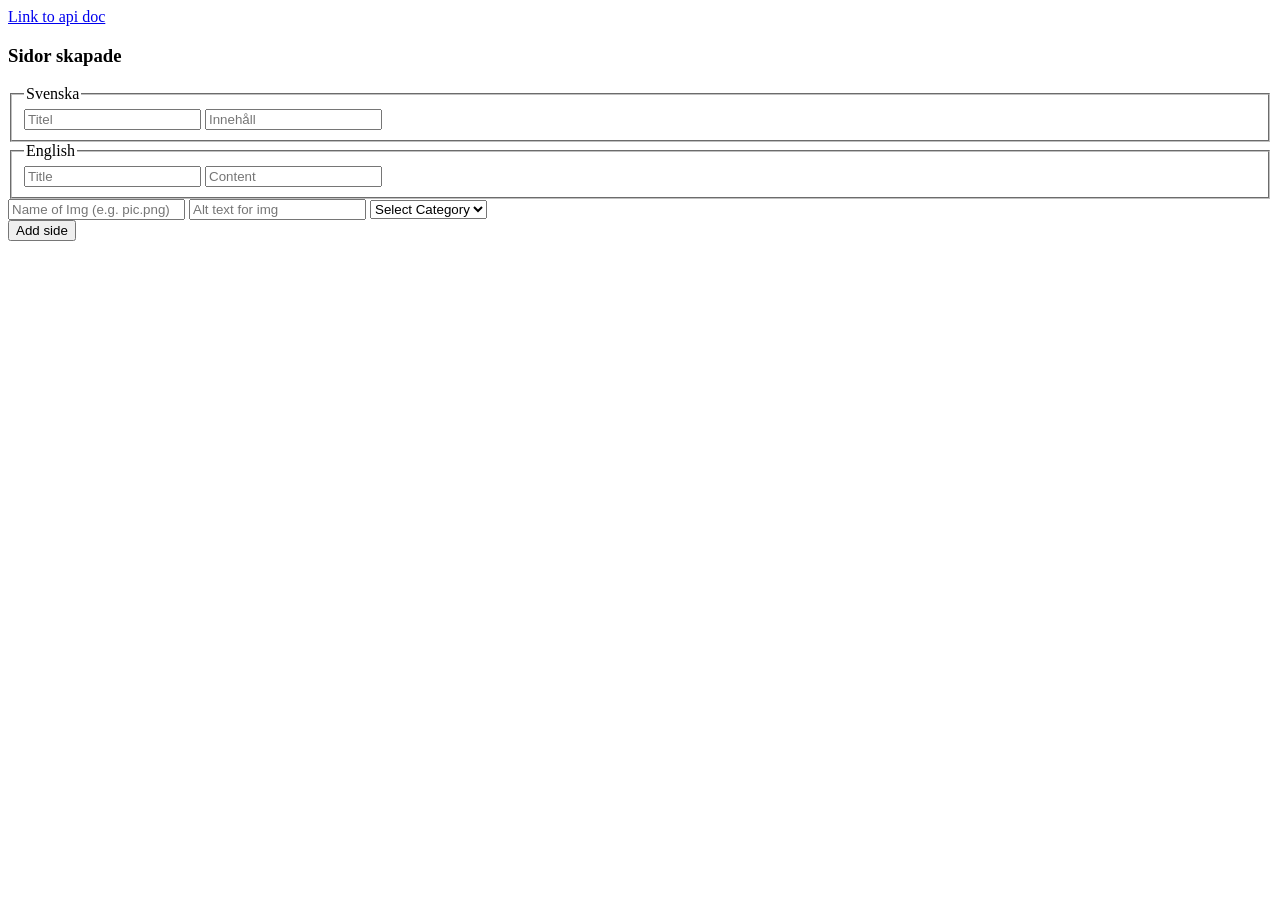
<file: index.html>
<!DOCTYPE html>
<html lang="en">
<head>
    <meta charset="UTF-8">
    <meta name="viewport" content="width=device-width, initial-scale=1.0">
    <title>Document</title>
    <link rel="stylesheet" href="style.css">
    <script src="api.js" defer></script>
</head>
<body>
    <div>
        <a href="apidoc.html">Link to api doc</a>
        <div>
            <h3>Sidor skapade</h3>
            <form>
                <fieldset>
                    <legend>Svenska</legend>
                    <input id="SvTitle" type="text" placeholder="Titel">
                    <input id="SvContent" type="text" placeholder="Innehåll">
                </fieldset>

                <fieldset>
                    <legend>English</legend>
                    <input id="EnTitle" type="text" placeholder="Title">
                    <input id="EnContent" type="text" placeholder="Content">
                </fieldset>

                <input id="NameOfImg" type="text" placeholder="Name of Img (e.g. pic.png)">
                <input id="AltTxtForImg" type="text" placeholder="Alt text for img">

                <select id="CategoryForSite" required>
                    <option value="">Select Category</option>
                    <option value="News">News</option>
                    <option value="Blog">Blog</option>
                    <option value="Products">Products</option>
                </select>
            </form>
            <button id="AddSideBtn">Add side</button>
        </div>
        <div id="ViewSitesBox" class="scroll-view"></div>
    </div>
</body>
</html>
</file>
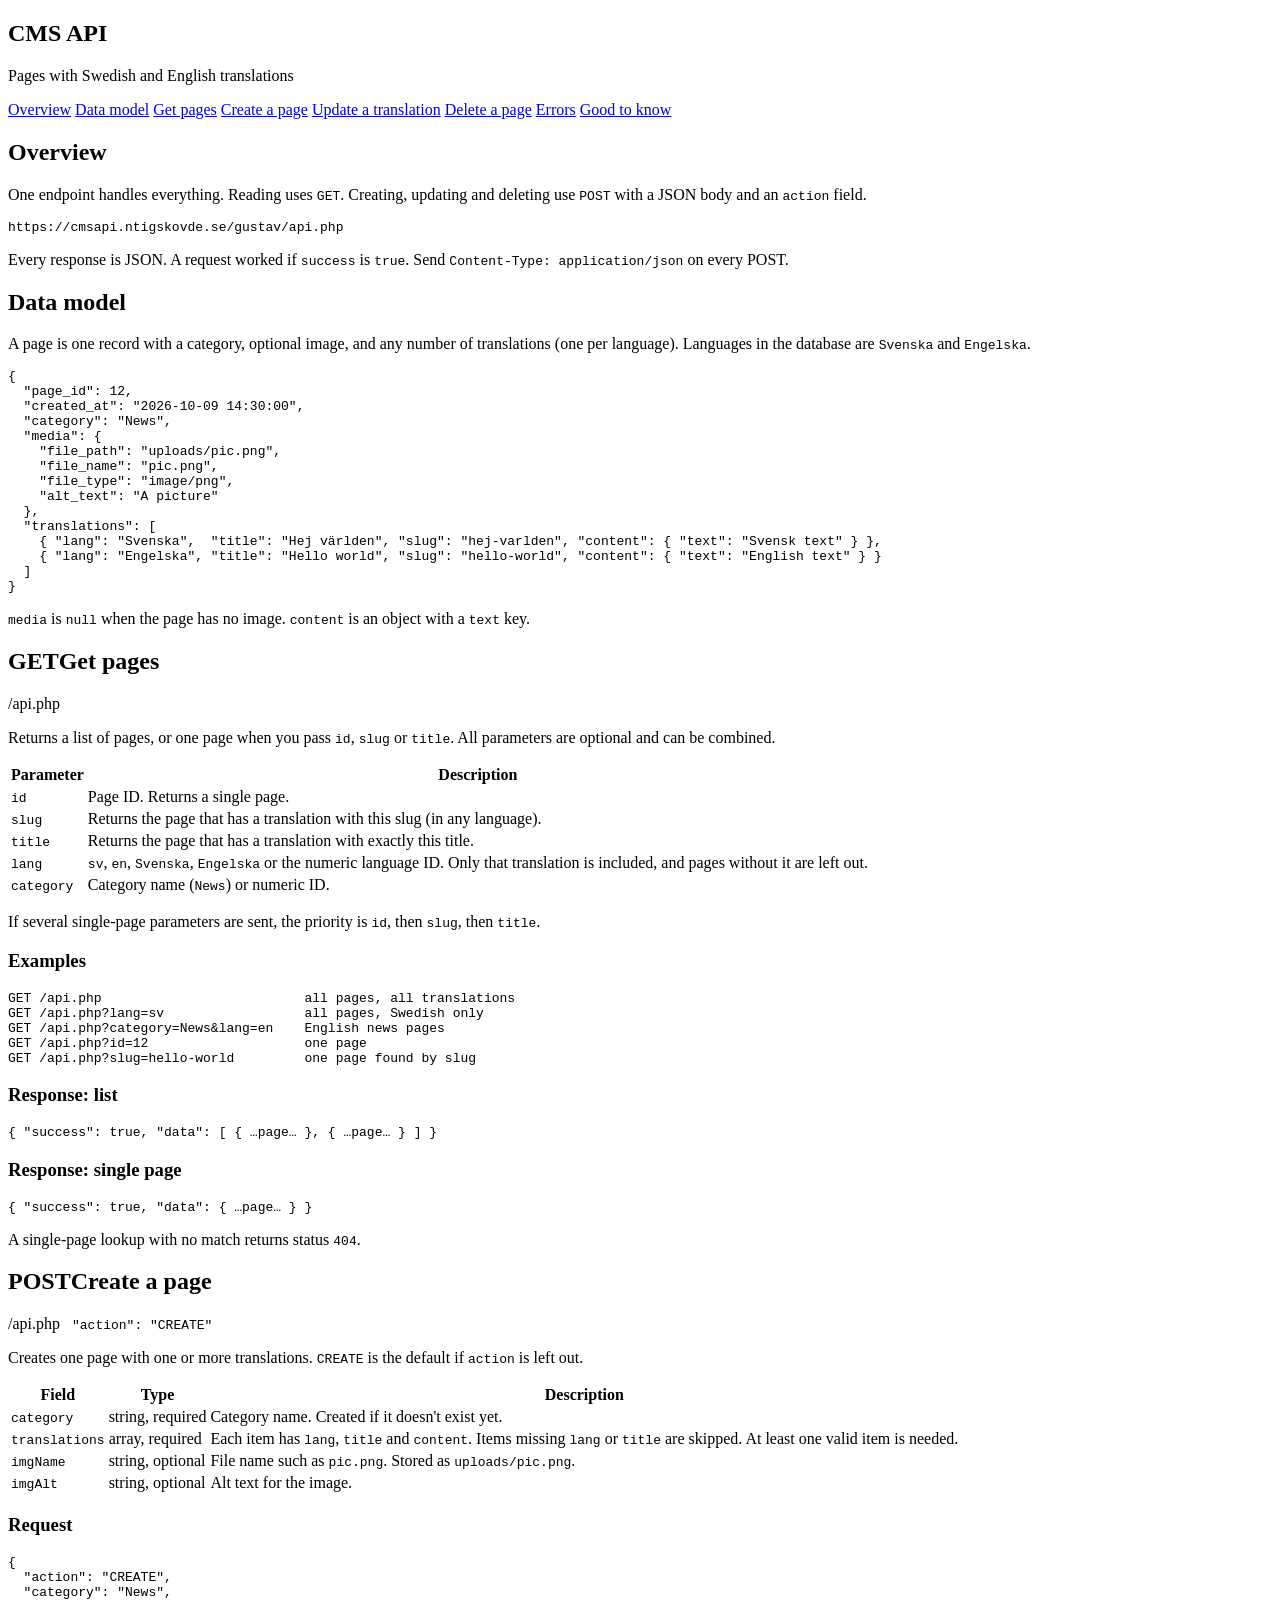
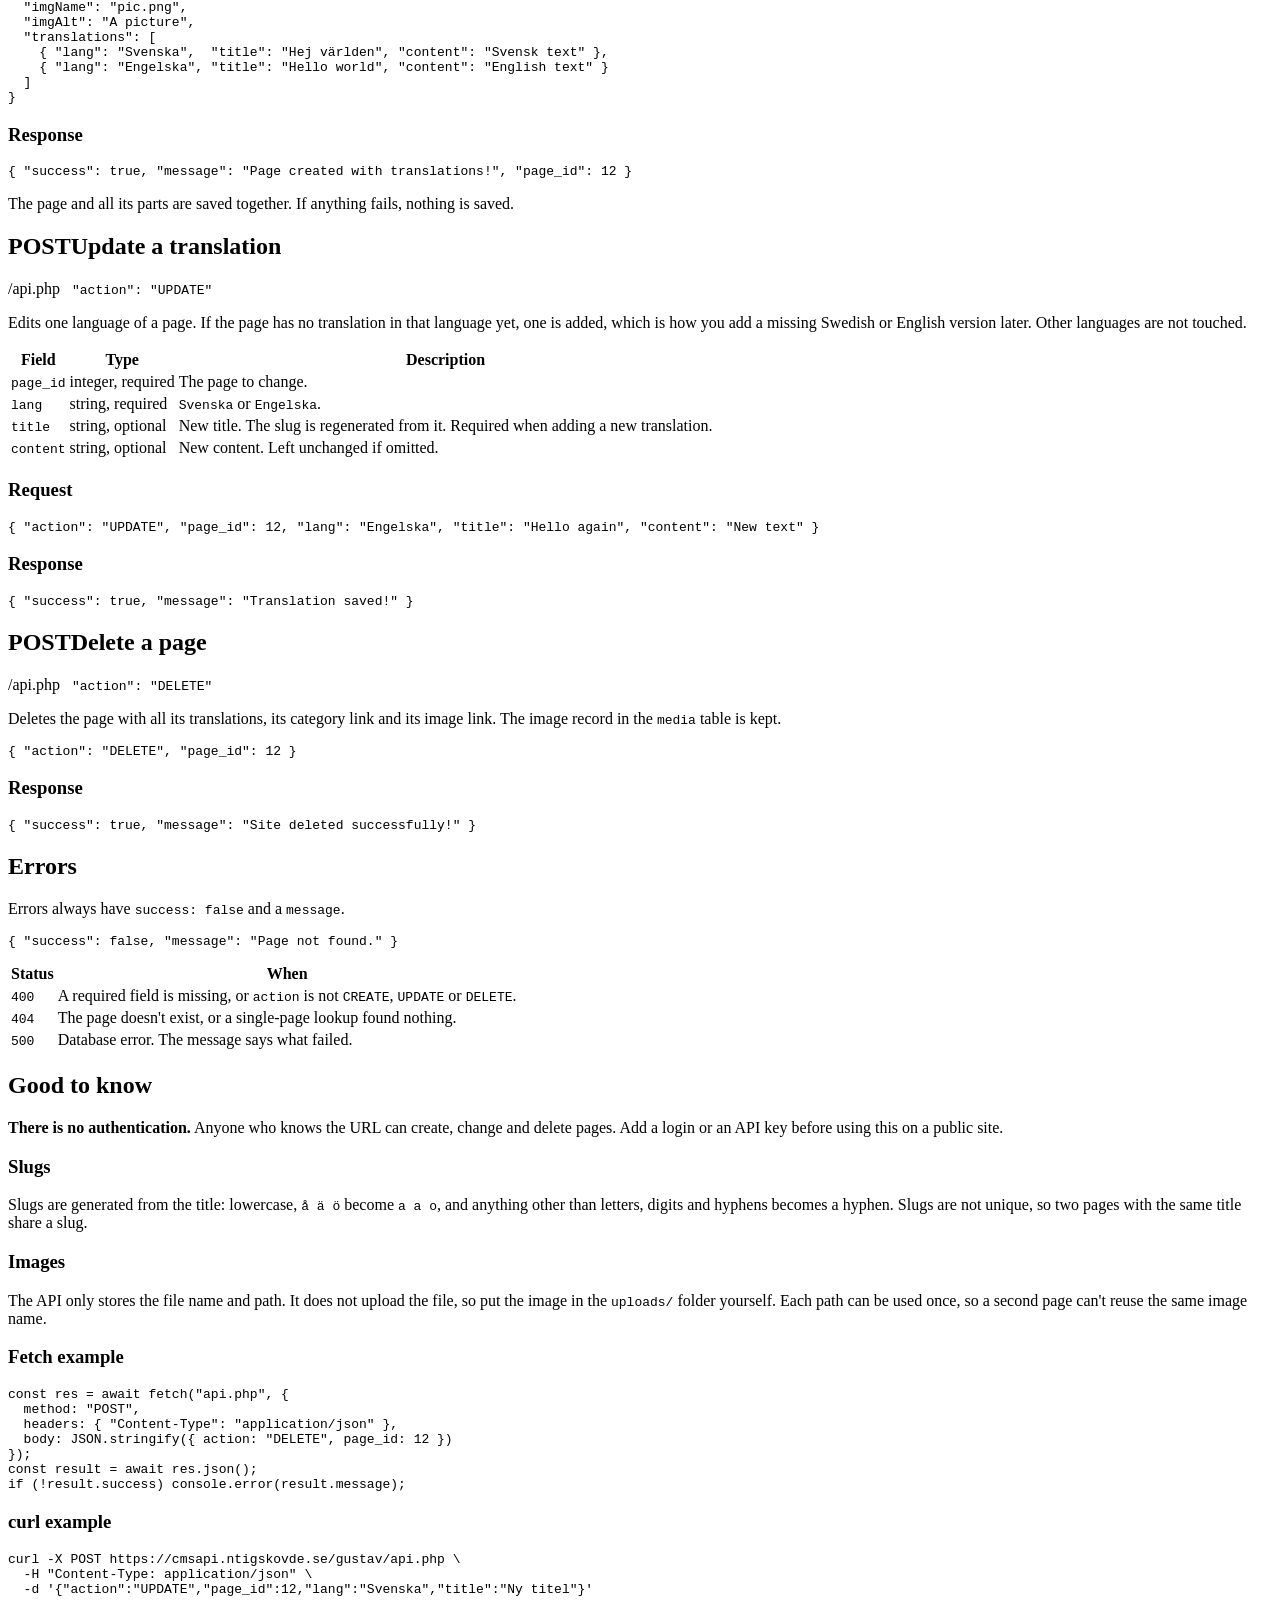
<file: apidoc.html>
<!DOCTYPE html>
<html lang="en">
<head>
<meta charset="UTF-8">
<meta name="viewport" content="width=device-width, initial-scale=1">
<title>CMS API documentation</title>

</head>
<body>
<nav>
  <h1>CMS API</h1>
  <p>Pages with Swedish and English translations</p>
  <a href="#overview">Overview</a>
  <a href="#model">Data model</a>
  <a href="#get">Get pages</a>
  <a href="#create">Create a page</a>
  <a href="#update">Update a translation</a>
  <a href="#delete">Delete a page</a>
  <a href="#errors">Errors</a>
  <a href="#notes">Good to know</a>
</nav>

<main>
<h2 id="overview">Overview</h2>
<p>One endpoint handles everything. Reading uses <code>GET</code>. Creating, updating and deleting use <code>POST</code> with a JSON body and an <code>action</code> field.</p>
<pre><code>https://cmsapi.ntigskovde.se/gustav/api.php</code></pre>
<p>Every response is JSON. A request worked if <code>success</code> is <code>true</code>. Send <code>Content-Type: application/json</code> on every POST.</p>

<h2 id="model">Data model</h2>
<p>A page is one record with a category, optional image, and any number of translations (one per language). Languages in the database are <code>Svenska</code> and <code>Engelska</code>.</p>
<pre><code>{
  "page_id": 12,
  "created_at": "2026-10-09 14:30:00",
  "category": "News",
  "media": {
    "file_path": "uploads/pic.png",
    "file_name": "pic.png",
    "file_type": "image/png",
    "alt_text": "A picture"
  },
  "translations": [
    { "lang": "Svenska",  "title": "Hej världen", "slug": "hej-varlden", "content": { "text": "Svensk text" } },
    { "lang": "Engelska", "title": "Hello world", "slug": "hello-world", "content": { "text": "English text" } }
  ]
}</code></pre>
<p><code>media</code> is <code>null</code> when the page has no image. <code>content</code> is an object with a <code>text</code> key.</p>

<h2 id="get"><span class="verb get">GET</span>Get pages</h2>
<p class="endpoint">/api.php</p>
<p>Returns a list of pages, or one page when you pass <code>id</code>, <code>slug</code> or <code>title</code>. All parameters are optional and can be combined.</p>
<div class="scroll"><table>
<tr><th>Parameter</th><th>Description</th></tr>
<tr><td><code>id</code></td><td>Page ID. Returns a single page.</td></tr>
<tr><td><code>slug</code></td><td>Returns the page that has a translation with this slug (in any language).</td></tr>
<tr><td><code>title</code></td><td>Returns the page that has a translation with exactly this title.</td></tr>
<tr><td><code>lang</code></td><td><code>sv</code>, <code>en</code>, <code>Svenska</code>, <code>Engelska</code> or the numeric language ID. Only that translation is included, and pages without it are left out.</td></tr>
<tr><td><code>category</code></td><td>Category name (<code>News</code>) or numeric ID.</td></tr>
</table></div>
<p>If several single-page parameters are sent, the priority is <code>id</code>, then <code>slug</code>, then <code>title</code>.</p>

<h3>Examples</h3>
<pre><code>GET /api.php                          all pages, all translations
GET /api.php?lang=sv                  all pages, Swedish only
GET /api.php?category=News&amp;lang=en    English news pages
GET /api.php?id=12                    one page
GET /api.php?slug=hello-world         one page found by slug</code></pre>

<h3>Response: list</h3>
<pre><code>{ "success": true, "data": [ { …page… }, { …page… } ] }</code></pre>
<h3>Response: single page</h3>
<pre><code>{ "success": true, "data": { …page… } }</code></pre>
<p>A single-page lookup with no match returns status <code>404</code>.</p>

<h2 id="create"><span class="verb post">POST</span>Create a page</h2>
<p class="endpoint">/api.php &nbsp; <code>"action": "CREATE"</code></p>
<p>Creates one page with one or more translations. <code>CREATE</code> is the default if <code>action</code> is left out.</p>
<div class="scroll"><table>
<tr><th>Field</th><th>Type</th><th>Description</th></tr>
<tr><td><code>category</code></td><td>string, required</td><td>Category name. Created if it doesn't exist yet.</td></tr>
<tr><td><code>translations</code></td><td>array, required</td><td>Each item has <code>lang</code>, <code>title</code> and <code>content</code>. Items missing <code>lang</code> or <code>title</code> are skipped. At least one valid item is needed.</td></tr>
<tr><td><code>imgName</code></td><td>string, optional</td><td>File name such as <code>pic.png</code>. Stored as <code>uploads/pic.png</code>.</td></tr>
<tr><td><code>imgAlt</code></td><td>string, optional</td><td>Alt text for the image.</td></tr>
</table></div>
<h3>Request</h3>
<pre><code>{
  "action": "CREATE",
  "category": "News",
  "imgName": "pic.png",
  "imgAlt": "A picture",
  "translations": [
    { "lang": "Svenska",  "title": "Hej världen", "content": "Svensk text" },
    { "lang": "Engelska", "title": "Hello world", "content": "English text" }
  ]
}</code></pre>
<h3>Response</h3>
<pre><code>{ "success": true, "message": "Page created with translations!", "page_id": 12 }</code></pre>
<p>The page and all its parts are saved together. If anything fails, nothing is saved.</p>

<h2 id="update"><span class="verb post">POST</span>Update a translation</h2>
<p class="endpoint">/api.php &nbsp; <code>"action": "UPDATE"</code></p>
<p>Edits one language of a page. If the page has no translation in that language yet, one is added, which is how you add a missing Swedish or English version later. Other languages are not touched.</p>
<div class="scroll"><table>
<tr><th>Field</th><th>Type</th><th>Description</th></tr>
<tr><td><code>page_id</code></td><td>integer, required</td><td>The page to change.</td></tr>
<tr><td><code>lang</code></td><td>string, required</td><td><code>Svenska</code> or <code>Engelska</code>.</td></tr>
<tr><td><code>title</code></td><td>string, optional</td><td>New title. The slug is regenerated from it. Required when adding a new translation.</td></tr>
<tr><td><code>content</code></td><td>string, optional</td><td>New content. Left unchanged if omitted.</td></tr>
</table></div>
<h3>Request</h3>
<pre><code>{ "action": "UPDATE", "page_id": 12, "lang": "Engelska", "title": "Hello again", "content": "New text" }</code></pre>
<h3>Response</h3>
<pre><code>{ "success": true, "message": "Translation saved!" }</code></pre>

<h2 id="delete"><span class="verb del">POST</span>Delete a page</h2>
<p class="endpoint">/api.php &nbsp; <code>"action": "DELETE"</code></p>
<p>Deletes the page with all its translations, its category link and its image link. The image record in the <code>media</code> table is kept.</p>
<pre><code>{ "action": "DELETE", "page_id": 12 }</code></pre>
<h3>Response</h3>
<pre><code>{ "success": true, "message": "Site deleted successfully!" }</code></pre>

<h2 id="errors">Errors</h2>
<p>Errors always have <code>success: false</code> and a <code>message</code>.</p>
<pre><code>{ "success": false, "message": "Page not found." }</code></pre>
<div class="scroll"><table>
<tr><th>Status</th><th>When</th></tr>
<tr><td><code>400</code></td><td>A required field is missing, or <code>action</code> is not <code>CREATE</code>, <code>UPDATE</code> or <code>DELETE</code>.</td></tr>
<tr><td><code>404</code></td><td>The page doesn't exist, or a single-page lookup found nothing.</td></tr>
<tr><td><code>500</code></td><td>Database error. The message says what failed.</td></tr>
</table></div>

<h2 id="notes">Good to know</h2>
<div class="note warn"><strong>There is no authentication.</strong> Anyone who knows the URL can create, change and delete pages. Add a login or an API key before using this on a public site.</div>
<h3>Slugs</h3>
<p>Slugs are generated from the title: lowercase, <code>å ä ö</code> become <code>a a o</code>, and anything other than letters, digits and hyphens becomes a hyphen. Slugs are not unique, so two pages with the same title share a slug.</p>
<h3>Images</h3>
<p>The API only stores the file name and path. It does not upload the file, so put the image in the <code>uploads/</code> folder yourself. Each path can be used once, so a second page can't reuse the same image name.</p>
<h3>Fetch example</h3>
<pre><code>const res = await fetch("api.php", {
  method: "POST",
  headers: { "Content-Type": "application/json" },
  body: JSON.stringify({ action: "DELETE", page_id: 12 })
});
const result = await res.json();
if (!result.success) console.error(result.message);</code></pre>
<h3>curl example</h3>
<pre><code>curl -X POST https://cmsapi.ntigskovde.se/gustav/api.php \
  -H "Content-Type: application/json" \
  -d '{"action":"UPDATE","page_id":12,"lang":"Svenska","title":"Ny titel"}'</code></pre>
</main>
</body>
</html>
</file>
<file: style.css>
.scroll-view {
    width: 300px;
    height: 400px;
    overflow: auto; /* Adds scrollbars automatically when content overflows */
}
</file>
